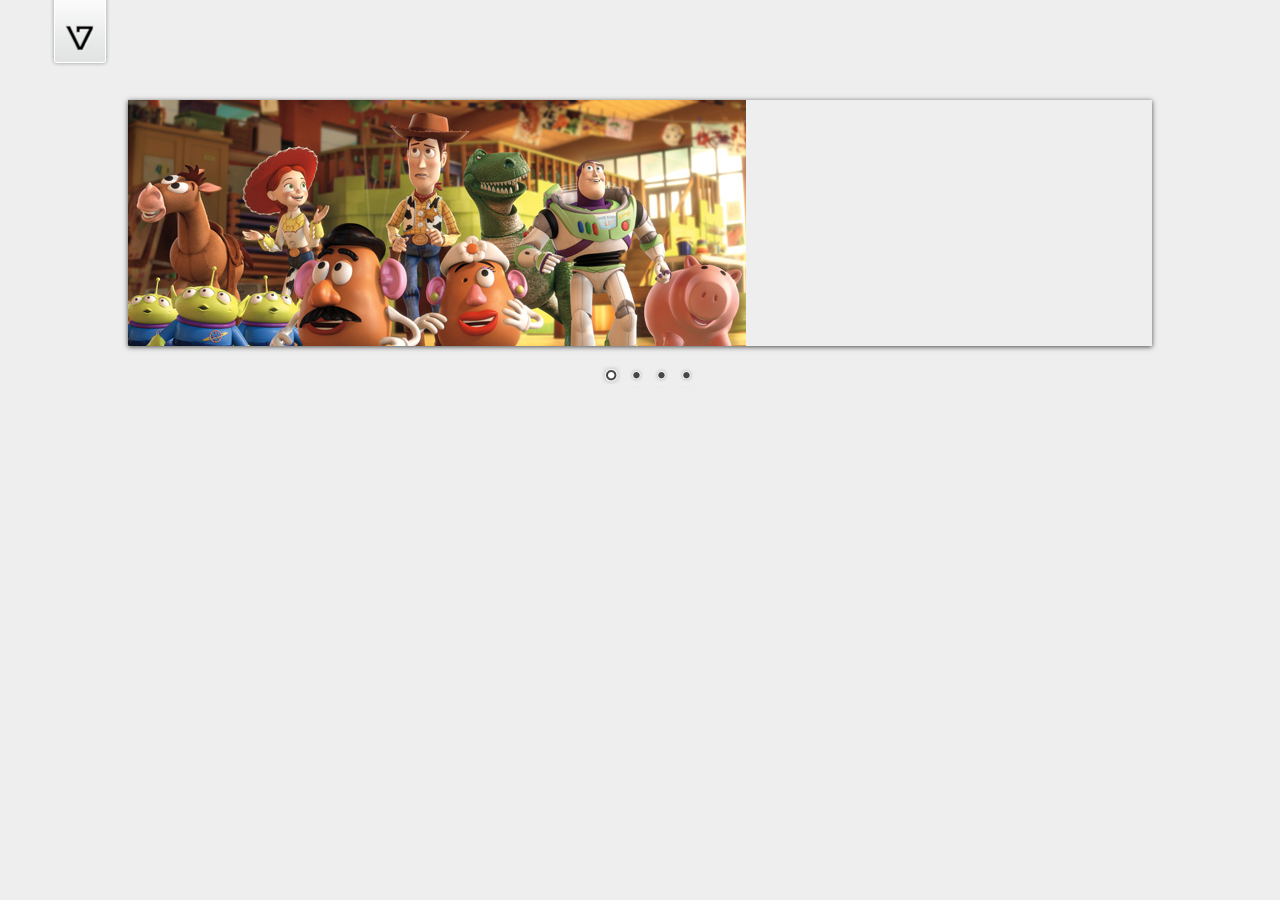
<file: Resources/Public/GallerySource/NivoSlider/demo/demo.html>
<!DOCTYPE HTML PUBLIC "-//W3C//DTD HTML 4.01//EN" "http://www.w3.org/TR/html4/strict.dtd">
<meta http-equiv="Content-Type" content="text/html; charset=utf-8">
<html lang="en">
<head>
    <title>Nivo Slider Demo</title>
    <link rel="stylesheet" href="../themes/default/default.css" type="text/css" media="screen" />
    <link rel="stylesheet" href="../themes/pascal/pascal.css" type="text/css" media="screen" />
    <link rel="stylesheet" href="../themes/orman/orman.css" type="text/css" media="screen" />
    <link rel="stylesheet" href="../nivo-slider.css" type="text/css" media="screen" />
    <link rel="stylesheet" href="style.css" type="text/css" media="screen" />
</head>
<body>
    <div id="wrapper">
    
        <a href="http://dev7studios.com" id="dev7link" title="Go to dev7studios">dev7studios</a>

        <div class="slider-wrapper theme-default">
            <div class="ribbon"></div>
            <div id="slider" class="nivoSlider">
                <img src="images/toystory.jpg" alt="" />
                <a href="http://dev7studios.com"><img src="images/up.jpg" alt="" title="This is an example of a caption" /></a>
                <img src="images/walle.jpg" alt="" data-transition="slideInLeft" />
                <img src="images/nemo.jpg" alt="" title="#htmlcaption" />
            </div>
            <div id="htmlcaption" class="nivo-html-caption">
                <strong>This</strong> is an example of a <em>HTML</em> caption with <a href="#">a link</a>.
            </div>
        </div>

    </div>
    <script type="text/javascript" src="scripts/jquery-1.6.4.min.js"></script>
    <script type="text/javascript" src="../jquery.nivo.slider.pack.js"></script>
    <script type="text/javascript">
    $(window).load(function() {
        $('#slider').nivoSlider();
    });
    </script>
</body>
</html>
</file>
<file: Resources/Public/GallerySource/NivoSlider/themes/default/default.css>
/*
Skin Name: Nivo Slider Default Theme
Skin URI: http://nivo.dev7studios.com
Skin Type: flexible
Description: The default skin for the Nivo Slider.
Version: 1.0
Author: Gilbert Pellegrom
Author URI: http://dev7studios.com
*/

.theme-default .nivoSlider {
	position:relative;
	background:#fff url(loading.gif) no-repeat 50% 50%;
    margin-bottom:50px;
    -webkit-box-shadow: 0px 1px 5px 0px #4a4a4a;
    -moz-box-shadow: 0px 1px 5px 0px #4a4a4a;
    box-shadow: 0px 1px 5px 0px #4a4a4a;
}
.theme-default .nivoSlider img {
	position:absolute;
	top:0px;
	left:0px;
	display:none;
}
.theme-default .nivoSlider a {
	border:0;
	display:block;
}

.theme-default .nivo-controlNav {
	position:absolute;
	left:50%;
	bottom:-42px;
    margin-left:-40px; /* Tweak this to center bullets */
}
.theme-default .nivo-controlNav a {
	display:block;
	width:22px;
	height:22px;
	background:url(bullets.png) no-repeat;
	text-indent:-9999px;
	border:0;
	margin-right:3px;
	float:left;
}
.theme-default .nivo-controlNav a.active {
	background-position:0 -22px;
}

.theme-default .nivo-directionNav a {
	display:block;
	width:30px;
	height:30px;
	background:url(arrows.png) no-repeat;
	text-indent:-9999px;
	border:0;
}
.theme-default a.nivo-nextNav {
	background-position:-30px 0;
	right:15px;
}
.theme-default a.nivo-prevNav {
	left:15px;
}

.theme-default .nivo-caption {
    font-family: Helvetica, Arial, sans-serif;
}
.theme-default .nivo-caption a {
    color:#fff;
    border-bottom:1px dotted #fff;
}
.theme-default .nivo-caption a:hover {
    color:#fff;
}
</file>
<file: Resources/Public/GallerySource/NivoSlider/themes/pascal/pascal.css>
/*
Skin Name: Pascal Theme
Skin URI: http://nivo.dev7studios.com
Skin Type: fixed
Image Width: 630
Image Height: 235
Description: A nice, light skin for the Nivo Slider.
Version: 1.0
Author: Gilbert Pellegrom & Pascal Gartner
Author URI: http://dev7studios.com
*/

.theme-pascal.slider-wrapper {
    background:url(slider.png) no-repeat;
    width:668px;
    height:299px;
    margin:0 auto;
    padding-top:17px;
    position:relative;
}

.theme-pascal .nivoSlider {
    position:relative;
    width:630px;
    height:235px;
    margin-left:19px;
    background:url(loading.gif) no-repeat 50% 50%;
}
.theme-pascal .nivoSlider img {
    position:absolute;
    top:0px;
    left:0px;
    display:none;
    width:630px; /* Make sure your images are the same size */
    height:235px; /* Make sure your images are the same size */
}
.theme-pascal .nivoSlider a {
    border:0;
    display:block;
}

.theme-pascal .nivo-controlNav {
    background:url(controlnav.png) no-repeat;
    width:251px;
    height:40px;
    position:absolute;
    left:200px; /* Tweak this to center bullets */
    bottom:-42px;
    padding:8px 0 0 82px;
    z-index:20;
}
.theme-pascal .nivo-controlNav a {
    display:block;
    width:22px;
    height:22px;
    background:url(bullets.png) no-repeat;
    text-indent:-9999px;
    border:0;
    margin-right:3px;
    float:left;
}
.theme-pascal .nivo-controlNav a.active {
    background-position:0 -22px;
}

.theme-pascal .nivo-directionNav a {
	display:none;
}

.theme-pascal .nivo-caption {
    bottom:40%;
    left:auto;
    right:0px;
    width:auto;
    max-width:630px;
    overflow:hidden;
    background:#fff;
    text-shadow:none;
    font-family: arial, serif;
    color:#4c4b4b;
}
.theme-pascal .nivo-caption p {
    padding:5px 15px;
    color:#333;
    font-weight:bold;
    font-size:27px;
    text-transform:uppercase;
}
.theme-pascal .nivo-caption a { 
    color:#333;
    font-weight:bold;
    font-size:27px;
    text-transform:uppercase;
}

.theme-pascal .ribbon {
    background:url(ribbon.png) no-repeat;
    width:111px;
    height:111px;
    position:absolute;
    top:-8px;
    left:-8px;
    z-index:300;
}
</file>
<file: Resources/Public/GallerySource/NivoSlider/themes/orman/orman.css>
/*
Skin Name: Orman Theme
Skin URI: http://nivo.dev7studios.com
Skin Type: fixed
Image Width: 568
Image Height: 268
Description: A light and green skin for the Nivo Slider.
Version: 1.0
Author: Gilbert Pellegrom & Orman Clark
Author URI: http://dev7studios.com
*/

.theme-orman.slider-wrapper {
    background:url(slider.png) no-repeat;
    width:722px;
    height:337px;
    margin:0 auto;
    padding-top:18px;
    position:relative;
}

.theme-orman .nivoSlider {
    position:relative;
    width:568px;
    height:268px;
    margin-left:77px;
    background:url(loading.gif) no-repeat 50% 50%;
}
.theme-orman .nivoSlider img {
    position:absolute;
    top:0px;
    left:0px;
    display:none;
    width:568px; /* Make sure your images are the same size */
    height:268px; /* Make sure your images are the same size */
}
.theme-orman .nivoSlider a {
    border:0;
    display:block;
}

.theme-orman .nivo-controlNav {
    position:absolute;
	left:50%;
	bottom:-60px;
    margin-left:-30px; /* Tweak this to center bullets */
}
.theme-orman .nivo-controlNav a {
    display:block;
    width:10px;
    height:10px;
    background:url(bullets.png) no-repeat;
    text-indent:-9999px;
    border:0;
    margin-right:7px;
    float:left;
}
.theme-orman .nivo-controlNav a.active {
    background-position:0 -10px;
}

.theme-orman .nivo-directionNav a {
	display:block;
	width:25px;
	height:200px;
	background:url(arrows.png) no-repeat 0% 50%;
	text-indent:-9999px;
	border:0;
    top:40px;
}
.theme-orman a.nivo-nextNav {
	background-position:100% 50%;
	right:-40px;
    padding-right:20px;
}
.theme-orman a.nivo-prevNav {
	left:-40px;
    padding-left:20px;
}

.theme-orman .nivo-caption {
    font-family: Helvetica, Arial, sans-serif;
}
.theme-orman .nivo-caption a { 
    color:#fff;
    border-bottom:1px dotted #fff;
}
.theme-orman .nivo-caption a:hover { 
    color:#fff;
}

.theme-orman .ribbon {
    background:url(ribbon.png) no-repeat;
    width:111px;
    height:111px;
    position:absolute;
    top:-3px;
    left:56px;
    z-index:300;
}
</file>
<file: Resources/Public/GallerySource/NivoSlider/demo/style.css>
/*=================================*/
/* Nivo Slider Demo
/* November 2010
/* By: Gilbert Pellegrom
/* http://dev7studios.com
/*=================================*/

/*====================*/
/*=== Reset Styles ===*/
/*====================*/
html, body, div, span, applet, object, iframe,
h1, h2, h3, h4, h5, h6, p, blockquote, pre,
a, abbr, acronym, address, big, cite, code,
del, dfn, em, font, img, ins, kbd, q, s, samp,
small, strike, strong, sub, sup, tt, var,
dl, dt, dd, ol, ul, li,
fieldset, form, label, legend,
table, caption, tbody, tfoot, thead, tr, th, td {
	margin:0;
	padding:0;
	border:0;
	outline:0;
	font-weight:inherit;
	font-style:inherit;
	font-size:100%;
	font-family:inherit;
	vertical-align:baseline;
}
body {
	line-height:1;
	color:black;
	background:white;
}
table {
	border-collapse:separate;
	border-spacing:0;
}
caption, th, td {
	text-align:left;
	font-weight:normal;
}
blockquote:before, blockquote:after,
q:before, q:after {
	content:"";
}
blockquote, q {
	quotes:"" "";
}
/* HTML5 tags */
header, section, footer,
aside, nav, article, figure {
	display: block;
}

/*===================*/
/*=== Main Styles ===*/
/*===================*/
body {
	font:14px/1.6 Georgia, Palatino, Palatino Linotype, Times, Times New Roman, serif;
	color:#333;
	background:#eee;
}

a, a:visited {
	color:blue;
	text-decoration:none;
}
a:hover, a:active {
	color:#000;
	text-decoration:none;
}

#dev7link {
    position:absolute;
    top:0;
    left:50px;
    background:url(images/dev7logo.png) no-repeat;
    width:60px;
    height:67px;
    border:0;
    display:block;
    text-indent:-9999px;
}

.slider-wrapper { 
	width: 80%; 
	margin: 100px auto;
}

/*====================*/
/*=== Other Styles ===*/
/*====================*/
.clear {
	clear:both;
}
</file>
